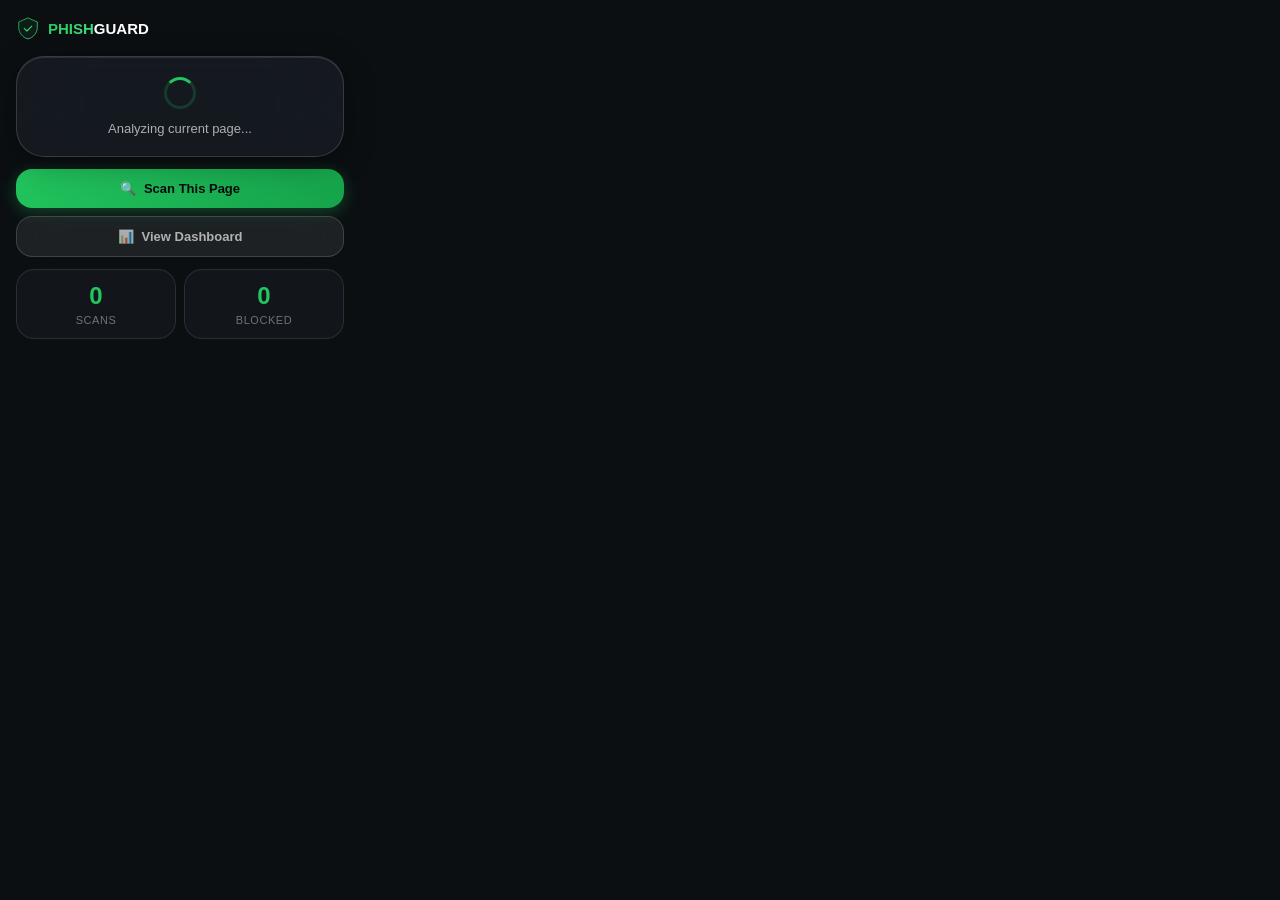
<file: Extension/popup.html>
<!DOCTYPE html>
<html lang="en">
<head>
  <meta charset="UTF-8">
  <meta name="viewport" content="width=device-width, initial-scale=1.0">
  <title>PhishGuard</title>
  <link rel="stylesheet" href="popup.css">
</head>
<body>
  <div id="orbs">
    <div class="orb orb1"></div>
    <div class="orb orb2"></div>
  </div>

  <div class="popup-container">
    <!-- Header -->
    <div class="popup-header">
      <div class="logo">
        <svg width="24" height="24" viewBox="0 0 44 44" fill="none">
          <defs><linearGradient id="sg" x1="0" y1="0" x2="1" y2="1"><stop offset="0%" stop-color="#22C55E"/><stop offset="100%" stop-color="#4ade80"/></linearGradient></defs>
          <path d="M22 3.5L5 11v10c0 10 7.5 18.8 17 21 9.5-2.2 17-11 17-21V11L22 3.5z" fill="rgba(34,197,94,.08)" stroke="url(#sg)" stroke-width="1.4"/>
          <path d="M15 22.5l5 5 9-9" stroke="url(#sg)" stroke-width="2" stroke-linecap="round" stroke-linejoin="round"/>
        </svg>
        <span><span class="txt-g">PHISH</span><span>GUARD</span></span>
      </div>
    </div>

    <!-- Current URL Status -->
    <div class="status-card lg" id="status-card">
      <div class="status-loading" id="status-loading">
        <div class="spinner"></div>
        <div>Analyzing current page...</div>
      </div>
      
      <div class="status-result" id="status-result" style="display:none">
        <div class="status-icon" id="status-icon"></div>
        <div class="status-text">
          <div class="status-label" id="status-label"></div>
          <div class="status-url" id="status-url"></div>
        </div>
        <div class="status-score" id="status-score"></div>
      </div>
    </div>

    <!-- Detailed Info -->
    <div class="details-section" id="details-section" style="display:none">
      <div class="detail-item">
        <span class="detail-label">SSL:</span>
        <span class="detail-value" id="detail-ssl"></span>
      </div>
      <div class="detail-item">
        <span class="detail-label">Reputation:</span>
        <span class="detail-value" id="detail-reputation"></span>
      </div>
      <div class="detail-item">
        <span class="detail-label">Risk Level:</span>
        <span class="detail-value" id="detail-risk"></span>
      </div>
    </div>

    <!-- Threat Flags -->
    <div class="threats-section" id="threats-section" style="display:none">
      <div class="threats-title">⚠️ Threat Indicators</div>
      <div id="threats-list"></div>
    </div>

    <!-- Actions -->
    <div class="actions-section">
      <button class="btn btn-primary" id="scan-btn" onclick="scanCurrentPage()">
        <span>🔍</span>
        <span>Scan This Page</span>
      </button>
      <button class="btn btn-secondary" onclick="openDashboard()">
        <span>📊</span>
        <span>View Dashboard</span>
      </button>
    </div>

    <!-- Stats -->
    <div class="stats-section">
      <div class="stat-item">
        <div class="stat-value" id="stat-total">0</div>
        <div class="stat-label">Scans</div>
      </div>
      <div class="stat-item">
        <div class="stat-value" id="stat-blocked">0</div>
        <div class="stat-label">Blocked</div>
      </div>
    </div>
  </div>

  <script src="config.js"></script>
  <script src="popup.js"></script>
</body>
</html>
</file>
<file: Extension/popup.css>
/* Reset & Variables */
*,*::before,*::after{box-sizing:border-box;margin:0;padding:0}

:root{
  --g1:#22C55E;--g2:#16A34A;
  --bg:#0B0F12;--txt:#fff;--txt2:rgba(255,255,255,.65);--txt3:rgba(255,255,255,.4);
  --danger:#ff4d4d;--warn:#f5a623;
}

body{
  width:360px;
  min-height:500px;
  font-family:'Segoe UI',Tahoma,Geneva,Verdana,sans-serif;
  background:var(--bg);
  color:var(--txt);
  overflow-x:hidden;
  position:relative;
}

/* Orbs Background */
#orbs{position:fixed;inset:0;z-index:0;pointer-events:none;overflow:hidden}
.orb{position:absolute;border-radius:50%}
.orb1{top:-20%;left:-15%;width:200px;height:200px;background:radial-gradient(circle,rgba(34,197,94,.08) 0%,transparent 70%);animation:float 8s ease-in-out infinite}
.orb2{bottom:-25%;right:-10%;width:250px;height:250px;background:radial-gradient(circle,rgba(22,163,74,.06) 0%,transparent 70%);animation:float 10s ease-in-out infinite reverse}

@keyframes float{0%,100%{transform:translateY(0)}50%{transform:translateY(-15px)}}
@keyframes spin{to{transform:rotate(360deg)}}
@keyframes fadeIn{from{opacity:0}to{opacity:1}}
@keyframes pulse{0%,100%{opacity:1}50%{opacity:.6}}

/* Liquid Glass */
.lg{
  background:rgba(26,31,38,.7);
  backdrop-filter:blur(40px) saturate(180%);
  -webkit-backdrop-filter:blur(40px) saturate(180%);
  border:1px solid rgba(255,255,255,.15);
  box-shadow:inset 0 1px 0 rgba(255,255,255,.1),0 8px 32px rgba(0,0,0,.3);
}

/* Container */
.popup-container{position:relative;z-index:1;padding:16px}

/* Header */
.popup-header{margin-bottom:16px}
.logo{display:flex;align-items:center;gap:8px;font-weight:700;font-size:15px}
.txt-g{background:linear-gradient(135deg,var(--g1),#4ade80);-webkit-background-clip:text;-webkit-text-fill-color:transparent}

/* Status Card */
.status-card{
  border-radius:28px !important;
  padding:20px;
  margin-bottom:12px;
  min-height:100px;
  display:flex;
  align-items:center;
  justify-content:center;
}

.status-loading{
  display:flex;
  flex-direction:column;
  align-items:center;
  gap:12px;
  font-size:13px;
  color:var(--txt2);
}

.spinner{
  width:32px;
  height:32px;
  border:3px solid rgba(34,197,94,.2);
  border-top-color:var(--g1);
  border-radius:50%;
  animation:spin 1s linear infinite;
}

.status-result{
  display:flex;
  align-items:center;
  gap:12px;
  width:100%;
}

.status-icon{
  width:40px;
  height:40px;
  border-radius:50%;
  flex-shrink:0;
  display:flex;
  align-items:center;
  justify-content:center;
  font-size:20px;
}

.status-text{flex:1;min-width:0}

.status-label{
  font-weight:700;
  font-size:16px;
  margin-bottom:4px;
}

.status-url{
  font-size:11px;
  color:var(--txt3);
  overflow:hidden;
  text-overflow:ellipsis;
  white-space:nowrap;
}

.status-score{
  font-size:32px;
  font-weight:700;
  flex-shrink:0;
}

/* Details Section */
.details-section{
  background:rgba(26,31,38,.5);
  backdrop-filter:blur(20px);
  border:1px solid rgba(255,255,255,.1);
  border-radius:20px !important;
  padding:12px 16px;
  margin-bottom:12px;
}

.detail-item{
  display:flex;
  justify-content:space-between;
  align-items:center;
  padding:6px 0;
  font-size:13px;
}

.detail-label{color:var(--txt3)}
.detail-value{font-weight:600}

/* Threats Section */
.threats-section{
  background:rgba(255,77,77,.08);
  backdrop-filter:blur(20px);
  border:1px solid rgba(255,77,77,.2);
  border-radius:20px !important;
  padding:12px 16px;
  margin-bottom:12px;
}

.threats-title{
  font-weight:600;
  font-size:13px;
  color:#ff4d4d;
  margin-bottom:8px;
}

.threat-flag{
  display:flex;
  align-items:start;
  gap:8px;
  padding:6px 0;
  font-size:12px;
  color:rgba(255,255,255,.7);
}

.threat-flag::before{
  content:'×';
  color:#ff4d4d;
  font-weight:700;
  font-size:14px;
  flex-shrink:0;
}

/* Actions */
.actions-section{
  display:flex;
  flex-direction:column;
  gap:8px;
  margin-bottom:12px;
}

.btn{
  display:flex;
  align-items:center;
  justify-content:center;
  gap:8px;
  padding:12px 16px;
  border:none;
  border-radius:16px !important;
  font-family:inherit;
  font-size:13px;
  font-weight:600;
  cursor:pointer;
  transition:all .3s ease;
}

.btn-primary{
  background:linear-gradient(135deg,var(--g1),var(--g2));
  color:#070b0e;
  box-shadow:0 4px 16px rgba(34,197,94,.3);
}

.btn-primary:hover{
  box-shadow:0 6px 24px rgba(34,197,94,.45);
  transform:translateY(-2px);
}

.btn-secondary{
  background:rgba(255,255,255,.08);
  backdrop-filter:blur(20px);
  border:1px solid rgba(255,255,255,.15);
  color:var(--txt2);
}

.btn-secondary:hover{
  background:rgba(255,255,255,.12);
  border-color:rgba(34,197,94,.4);
  color:var(--g1);
}

/* Stats */
.stats-section{
  display:grid;
  grid-template-columns:1fr 1fr;
  gap:8px;
}

.stat-item{
  background:rgba(26,31,38,.5);
  backdrop-filter:blur(20px);
  border:1px solid rgba(255,255,255,.1);
  border-radius:18px !important;
  padding:12px;
  text-align:center;
}

.stat-value{
  font-size:24px;
  font-weight:700;
  color:var(--g1);
  margin-bottom:4px;
}

.stat-label{
  font-size:11px;
  color:var(--txt3);
  text-transform:uppercase;
  letter-spacing:.05em;
}

/* Status Colors */
.status-safe{background:rgba(34,197,94,.15);color:#22C55E}
.status-suspicious{background:rgba(245,166,35,.15);color:#f5a623}
.status-malicious{background:rgba(255,77,77,.15);color:#ff4d4d}
</file>
